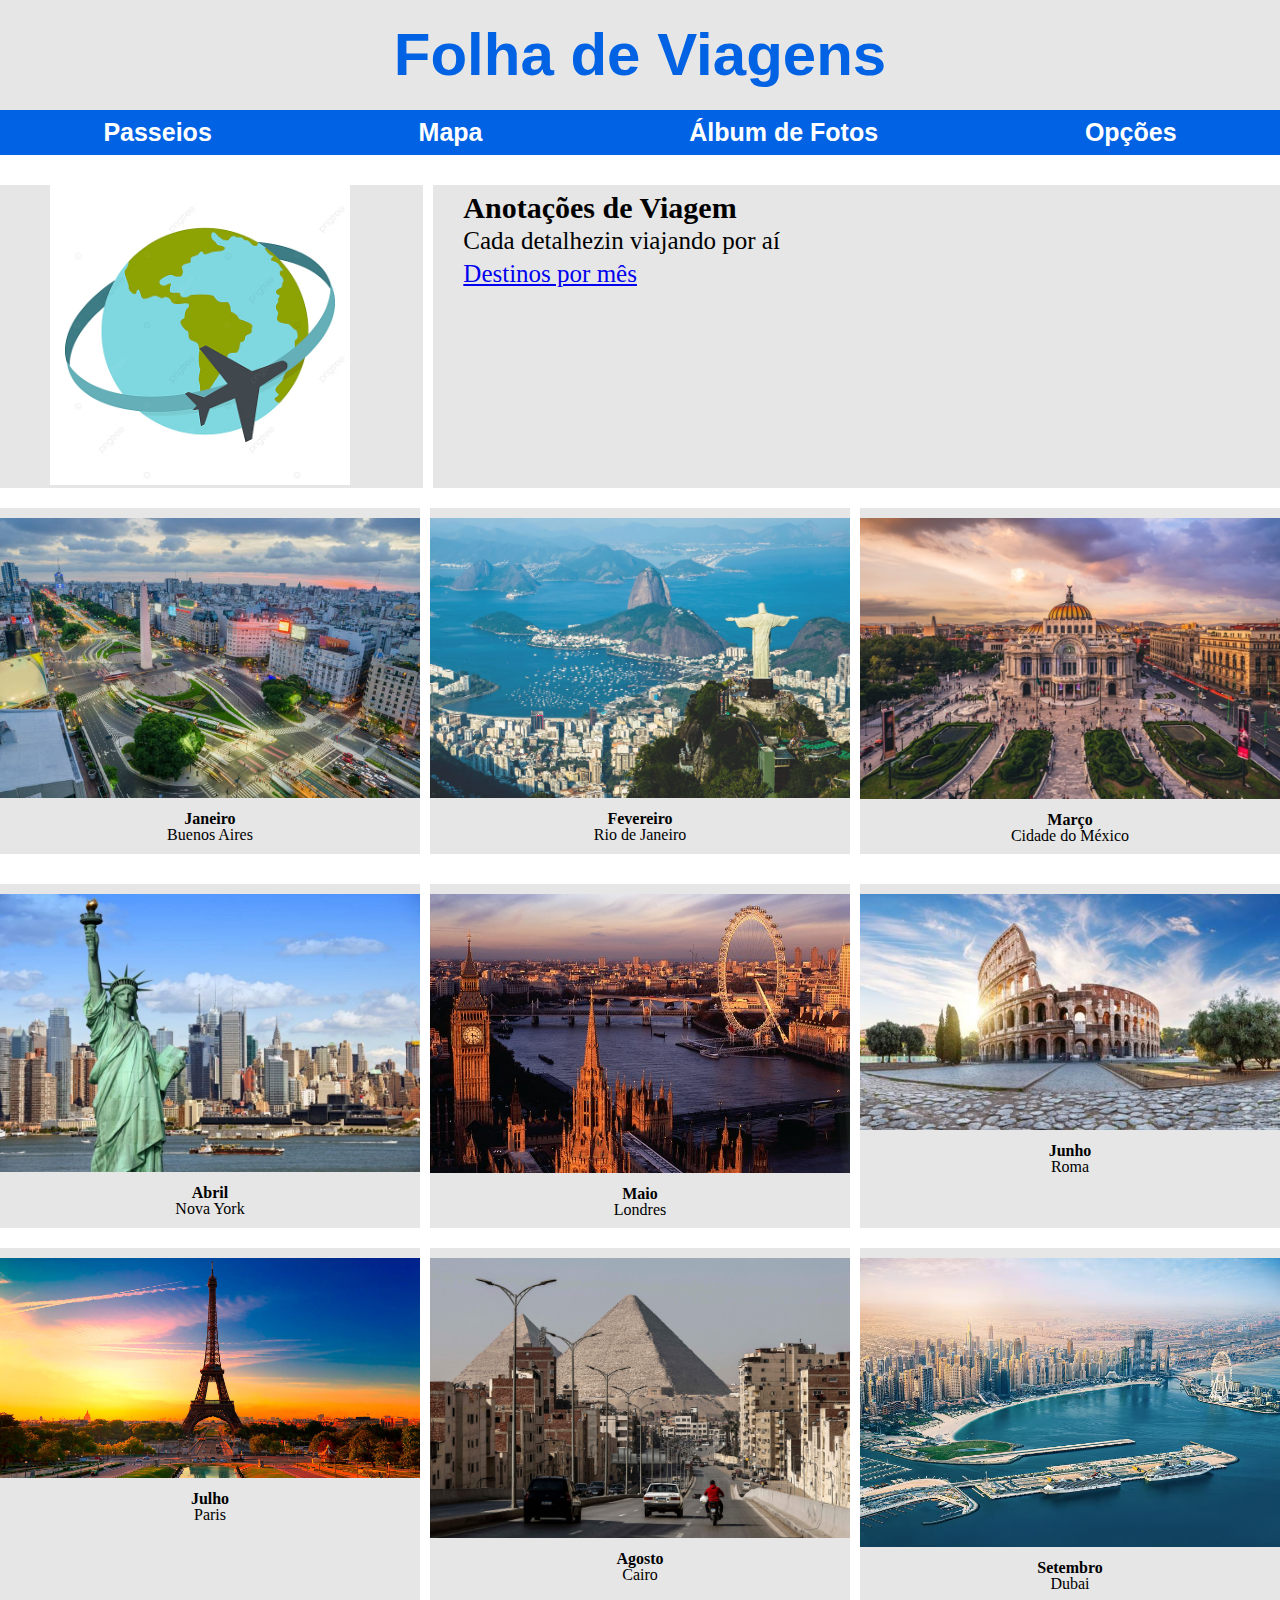
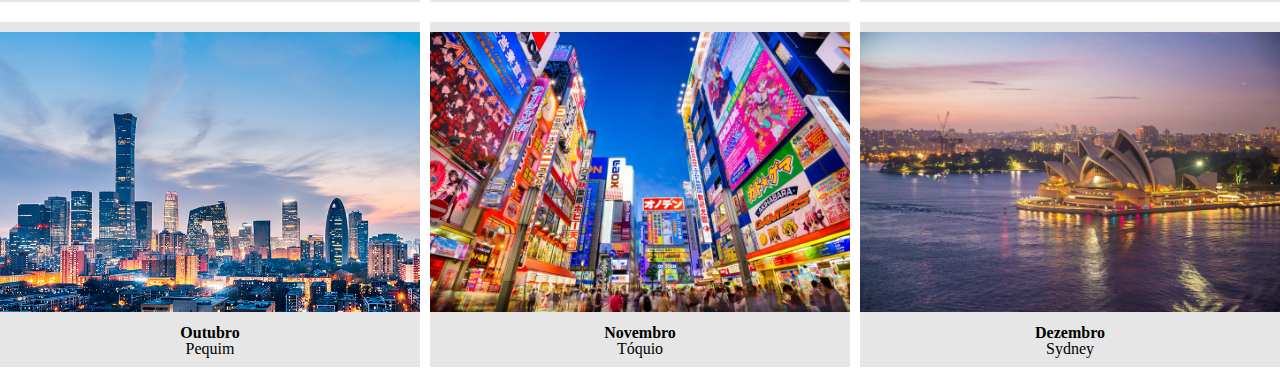
<file: index.html>
<!DOCTYPE html>
<html lang="en">
<head>
    <meta charset="UTF-8">
    <meta name="viewport" content="width=device-width, initial-scale=1.0">
    <title>Folha de Viagens</title>
    <link rel="stylesheet" href="css/reset.css">
  <link rel="stylesheet" href="css/style.css">
  
</head>
<body>
  <header>
    <h1>Folha de Viagens</h1>
  </header>
  <nav>
    <ul>
      <li><a href="#">Passeios</a></li>
      <li><a href="#">Mapa</a></li>
      <li><a href="#">Álbum de Fotos</a></li>
      <li><a href="#">Opções</a></li>
    </ul>
  </nav>
  <section class="destaque">
    <div class="imagem">
      <img class="img1" src="imagens/tripicon.jpg" alt="Imagem Destaque">
    </div>
    <div class="texto">
      <h2 class='titPrincipal'>Anotações de Viagem</h2>
      <p class='txtPrincipal'>Cada detalhezin viajando por aí</p>
      <a class='outrotxt' href="#">Destinos por mês</a>
    </div>
</section>
<section class="trimestre1">
  <div class="colunas-tres">
    <div class="coluna">
      <img class='img2' src="imagens/buenosaires.jpg" alt="destino 1">
      <h3>Janeiro</h3>
      <p class='txtDestinos'>Buenos Aires</p>
    </div>
    <div class="coluna">
      <img class='img3' src="imagens/rio.webp" alt="destino 2">
      <h3>Fevereiro</h3>
       <p class='txtDestinos'>Rio de Janeiro</p>
    </div>
    <div class="coluna">
      <img class="img4" src="imagens/cidademex.jpg" alt="destino 3">
      <h3>Março</h3>
      <p class='txtDestinos'>Cidade do México</p>
    </div>
  </div>
</section>

<section class="trimestre2">
  <div class="colunas-tres">
    <div class="coluna">
      <img class='img5' src="imagens/newyork.jpg" alt="destino 4">
      <h3>Abril</h3>
      <p class='txtDestinos'>Nova York</p>
    </div>
    <div class="coluna">
      <img class='img6' src="imagens/londres.jpg" alt="destino 5">
      <h3>Maio</h3>
       <p class='txtDestinos'>Londres</p>
    </div>
    <div class="coluna">
      <img class="img7" src="imagens/roma.jpg" alt="destino 6">
      <h3>Junho</h3>
      <p class='txtDestinos'>Roma</p>
    </div>
  </div>
</section>

<section class="trimestre3">
  <div class="colunas-tres">
    <div class="coluna">
      <img class='img8' src="imagens/paris.jpg" alt="destino 7">
      <h3>Julho</h3>
      <p class='txtDestinos'>Paris</p>
    </div>
    <div class="coluna">
      <img class='img9' src="imagens/cairo.jpg" alt="destino 8">
      <h3>Agosto</h3>
       <p class='txtDestinos'>Cairo</p>
    </div>
    <div class="coluna">
      <img class="img10" src="imagens/dubai.avif" alt="destino 9">
      <h3>Setembro</h3>
      <p class='txtDestinos'>Dubai</p>
    </div>
  </div>
</section>

<section class="trimestre4">
  <div class="colunas-tres">
    <div class="coluna">
      <img class='img11' src="imagens/pequim.jpg" alt="destino 10">
      <h3>Outubro</h3>
      <p class='txtDestinos'>Pequim</p>
    </div>
    <div class="coluna">
      <img class='img12' src="imagens/toquioo.webp" alt="destino 11">
      <h3>Novembro</h3>
       <p class='txtDestinos'>Tóquio</p>
    </div>
    <div class="coluna">
      <img class="img13" src="imagens/sidney.webp" alt="destino 12">
      <h3>Dezembro</h3>
      <p class='txtDestinos'>Sydney</p>
    </div>
  </div>
</section>
</body>
</html>
</file>
<file: css/style.css>
header {
    background-color:#e6e6e6; 
    color: #0163e4;
    text-align: center;
    font-size: 60px;
    font-weight:bold;
    padding: 25px;
    font-family: 'Lucida Sans', 'Lucida Sans Regular', 'Lucida Grande', 'Lucida Sans Unicode', Geneva, Verdana, sans-serif;
    font-weight:bold;
   }
   nav {
    background-color: #0163e4;
   }
   nav ul {
    list-style: none;
    display: flex;
    justify-content: space-around;
    font-size: 25px;
  }
  nav ul li {
    padding: 10px 0;
  }
  nav ul li a {
    color: white;
    font-weight:bold;
    text-decoration: none;
    font-family: 'Lucida Sans', 'Lucida Sans Regular', 'Lucida Grande', 'Lucida Sans Unicode', Geneva, Verdana, sans-serif;
  }
  .destaque {
    display: grid;
    grid-template-columns: 1fr 2fr;
    grid-gap: 10px;
    padding: 10px 0;
    margin-top:20px;
  }
  .destaque .imagem {
    background-color: #e6e6e6;
    
  }
  .destaque .texto {
    background-color: #e6e6e6;
    }

    .img1{
        margin-left: 50px;
        width: 300px;
        height: 300px;
    }
.titPrincipal{
margin-left: 30px;
margin-top: 8px;
margin-bottom: 5px;
font-size: 30px;
font-weight: bold;
}
.txtPrincipal{
margin-left: 30px;
margin-top: 5px;
margin-bottom: 8px;
font-size: 25px;
}
.outrotxt{
margin-left: 30px;
margin-top: 5px;
font-size: 25px;
}
.colunas-tres {
    display: grid;
    grid-template-columns: repeat(3, 1fr);
    grid-gap: 10px;
    padding: 10px 0;
}
.trimestre1,
.trimestre2
.trimestre3{
  text-align: center;
  margin-bottom: 10px;
}
h3{
    font-weight:bold;
}
.coluna {
    background-color: #e6e6e6;
    padding: 10px 0;
    text-align: center;
  }
.coluna img {
   max-width: 100%;
}
.coluna h3 {
    margin-top: 10px;
}
@media (max-width: 768px){
    .trimestre1{
        grid-template-columns: repeat(2, 1fr);
    }
}

@media (max-width: 480px){
    .colunas-tres {
        display: grid;
        grid-template-columns: 1fr;
    }
    .destaque .texto {
        text-align:center;
        max-width:85%;
    }
    .txtDestinos{
        font-size:1rem;
        width:86%;
    }

}
</file>
